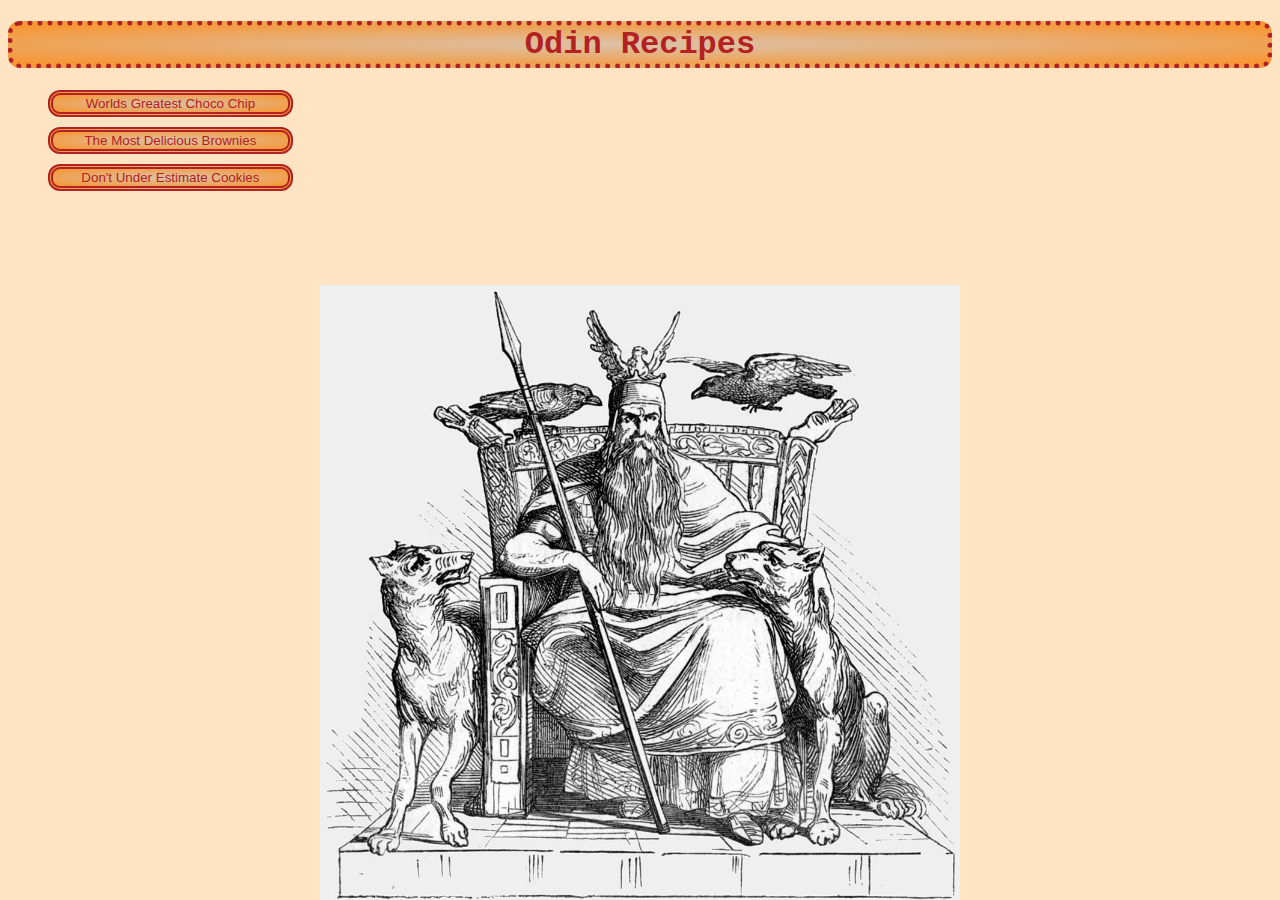
<file: index.html>
<!DOCTYPE html>
<html lang="en">
<head>
    <meta charset="UTF-8">
    <meta name="viewport" content="width=device-width, initial-scale=1.0">
    <title>Odin Recipes</title>
    <link rel="stylesheet" href="styles.css">
</head>
<body >
    <h1 class="main-title">Odin Recipes</h1>
    <ul class="recipe-page-links">
        <li><button><a href="./recipes/choco_cookies.html">Worlds Greatest Choco Chip</a></button></li> <!--- This is a link to choco_cookies.html-->
        <li><button><a href="./recipes/brownies.html">The Most Delicious Brownies</a></button></li> <!-- Link to brown recipe-->
        <li><button><a href="./recipes/no_bake_cookies.html">Don't Under Estimate Cookies</a></button></li><!--Link to no bake bookies recipe-->

    </ul>  
</body>
</html>
</file>
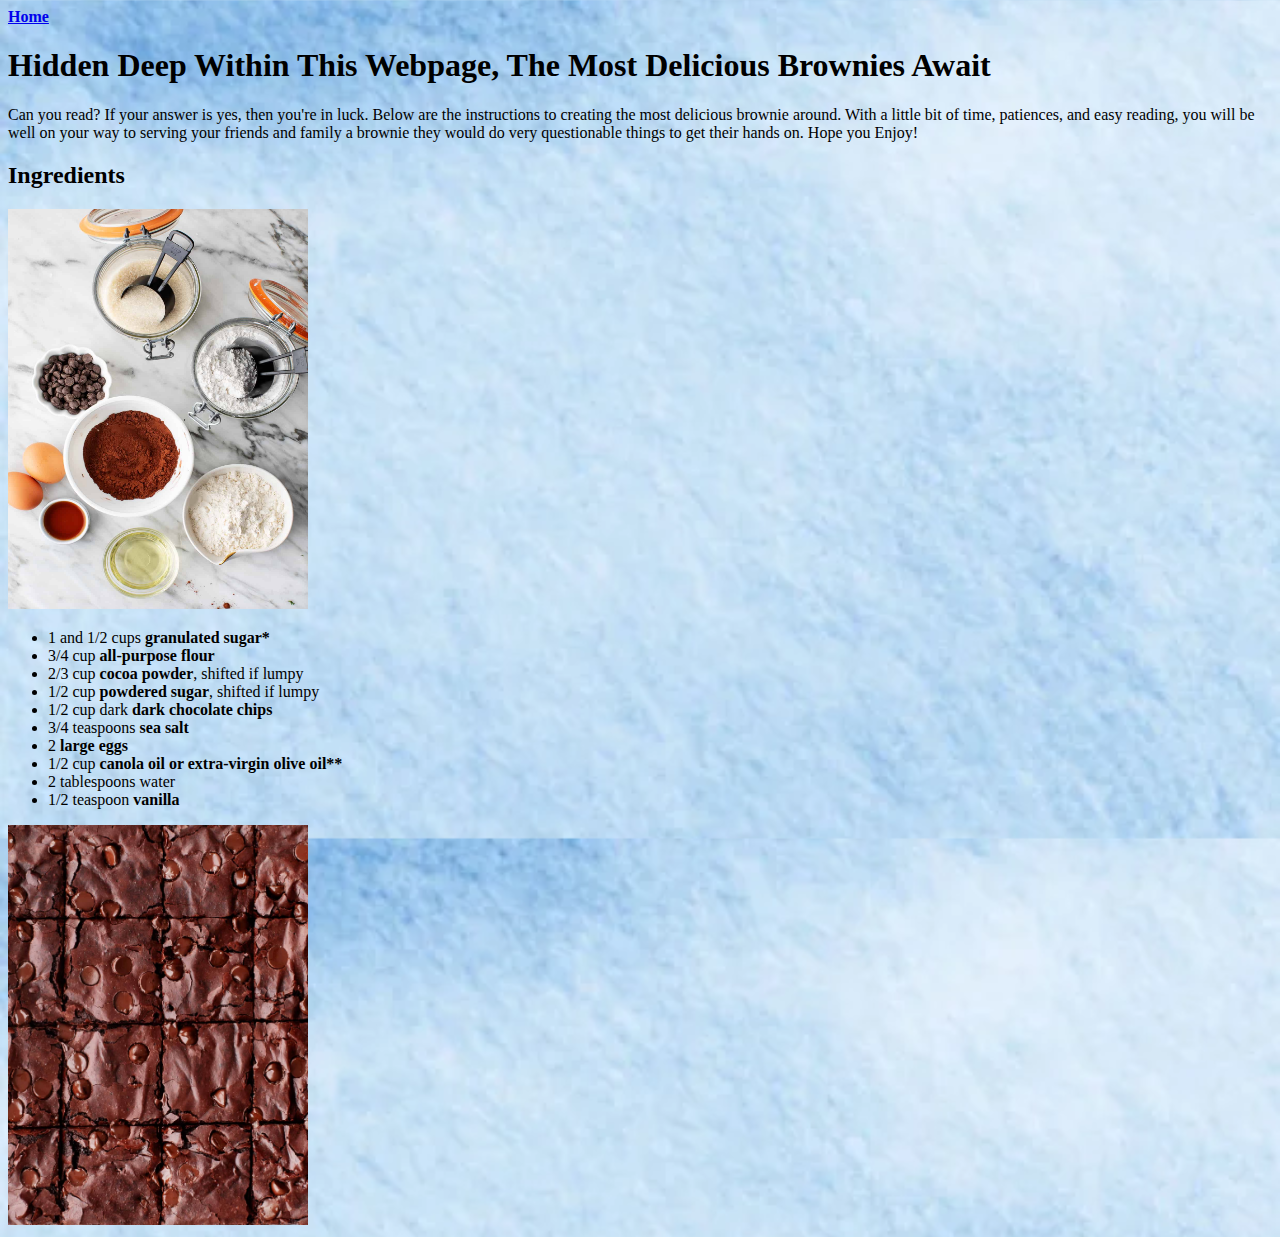
<file: recipes/brownies.html>
<!DOCTYPE html>
<html lang="en">
<head>
    <meta charset="UTF-8">
    <meta name="viewport" content="width=device-width, initial-scale=1.0">
    <title>The Most Delicious Brownies</title>
</head>
<body background="recipe_pics/background.jpeg" style="background-size: 100%;">
    <a href="../index.html"><strong>Home</strong></a>
    <h1>Hidden Deep Within This Webpage, The Most Delicious Brownies Await</h1>
    <p>Can you read? If your answer is yes, then you're in luck. Below
        are the instructions to creating the most delicious brownie around. With a little bit 
        of time, patiences, and easy reading, you will be well on your way to serving your friends 
        and family a brownie they would do very questionable things to get their hands on. Hope you Enjoy!
    </p>
    <h2>Ingredients</h2>
    <img src="./recipe_pics/brownie_ing.jpg" alt="Delicious Ingredients" height="400" width="300">
    <ul>
        <li>1 and 1/2 cups <strong>granulated sugar*</strong></li>
        <li>3/4 cup <strong>all-purpose flour</strong></li>
        <li>2/3 cup <strong>cocoa powder</strong>, shifted if lumpy</li>
        <li>1/2 cup <strong>powdered sugar</strong>, shifted if lumpy</li>
        <li>1/2 cup dark <strong>dark chocolate chips</strong></li>
        <li>3/4 teaspoons <strong>sea salt</strong></li>
        <li>2 <strong>large eggs</strong></li>
        <li>1/2 cup <strong>canola oil or extra-virgin olive oil**</strong></li>
        <li>2 tablespoons water</li>
        <li>1/2 teaspoon <strong>vanilla</strong></li>
    </ul>
        <img src="./recipe_pics/brownie-recipe.jpg" alt="Finished Mouthwatering Brownie" height="400" width="300">
    
</body>
</html>
</file>
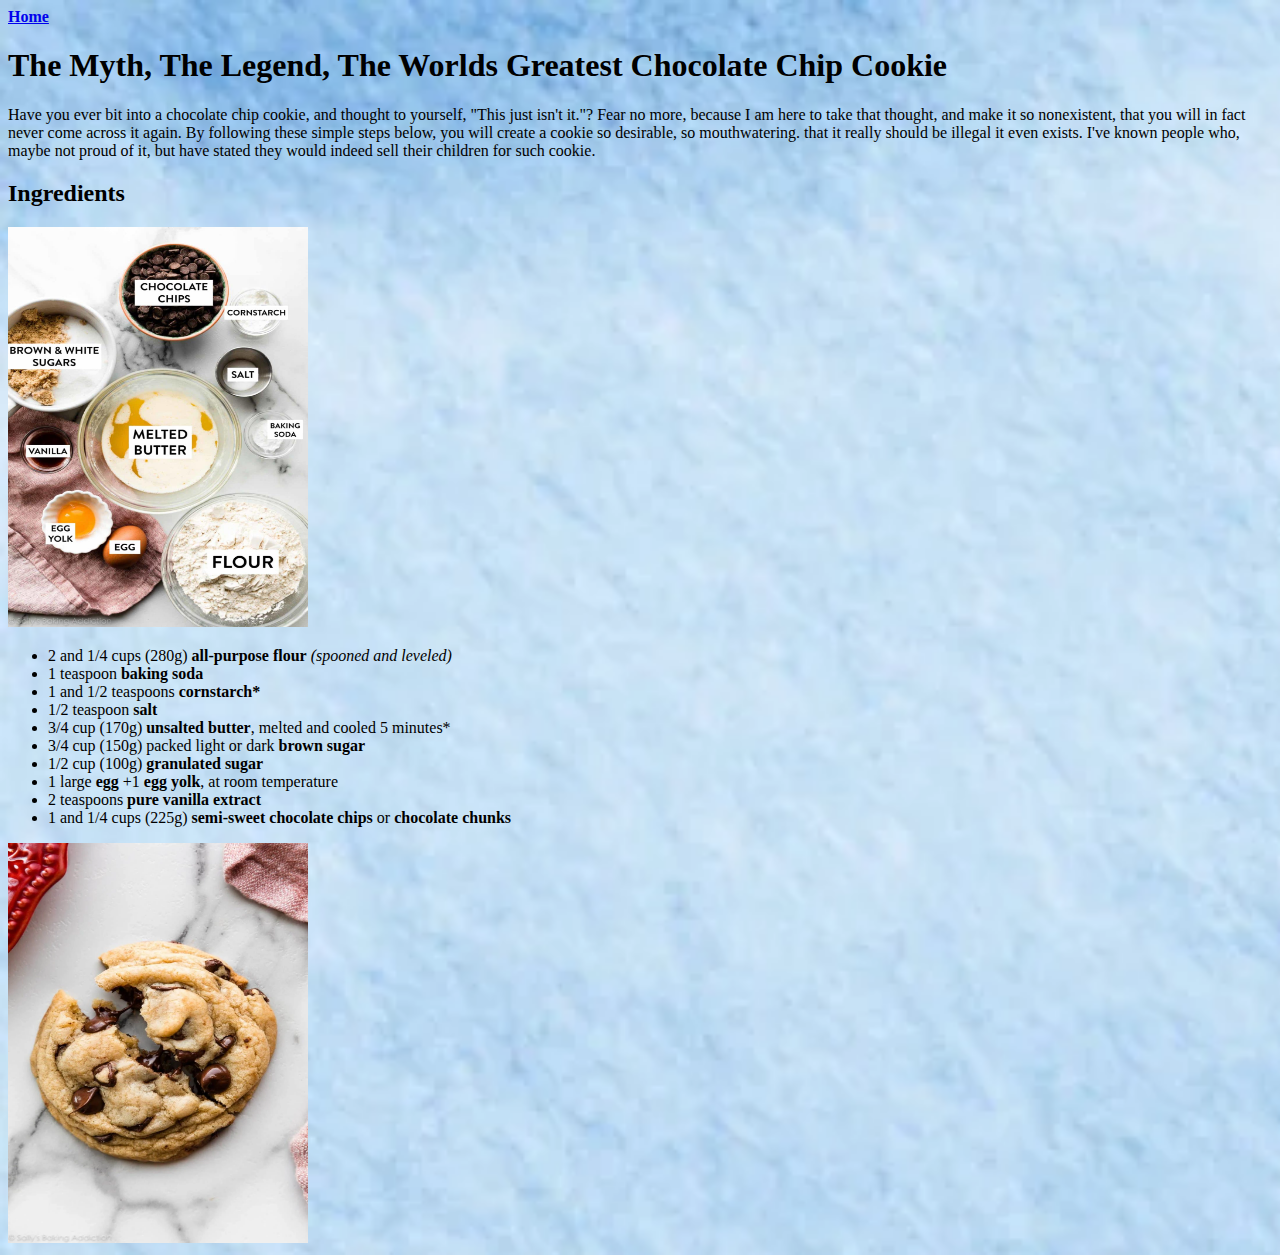
<file: recipes/choco_cookies.html>
<!DOCTYPE html>
<html lang="en">
<head>
    <meta charset="UTF-8">
    <meta name="viewport" content="width=device-width, initial-scale=1.0">
    <title>Chocolate Chip Cookie Cooker</title>
</head>
<body background="recipe_pics/background.jpeg" style="background-size: cover;">
    <a href="../index.html"><strong>Home</strong></a>
    <h1>The Myth, The Legend, The Worlds Greatest Chocolate Chip Cookie</h1>
    <p>Have you ever bit into a chocolate chip cookie, and thought to yourself, 
        "This just isn't it."? Fear no more, because I am here to take that thought,
    and make it so nonexistent, that you will in fact never come across it again.
    By following these simple steps below, you will create a cookie so desirable, so mouthwatering.
    that it really should be illegal it even exists. I've known people who, maybe not proud of it, but
    have stated they would indeed sell their children for such cookie.</p>

    <h2>Ingredients</h2>
    <img src="recipe_pics/cookie_ing.jpg" alt="Worlds greatest cookie ingredients" height="400" width="300">
    <ul>
         <li>2 and 1/4 cups (280g) <strong>all-purpose flour</strong> <em>(spooned and leveled)</em></li>
        <li>1 teaspoon <strong>baking soda</strong></li>
        <li>1 and 1/2 teaspoons <strong>cornstarch*</strong></li>
        <li>1/2 teaspoon <strong>salt</strong></li>
        <li>3/4 cup (170g) <strong>unsalted butter</strong>, melted and cooled 5 minutes*</li>
        <li>3/4 cup (150g) packed light or dark <strong>brown sugar</strong></li>
        <li>1/2 cup (100g) <strong>granulated sugar</strong></li>
        <li>1 large <strong> egg</strong> +1 <strong>egg yolk</strong>, at room temperature</li>
        <li>2 teaspoons <strong>pure vanilla extract</strong></li>
        <li>1 and 1/4 cups (225g) <strong>semi-sweet chocolate chips</strong> or <strong>chocolate chunks</strong></li>
    </ul>
    <img src="recipe_pics/finished_cookie.webp" alt="World's Greatest Cookie Ready to Eat" height="400" width="300">

</body>
</html>
</file>
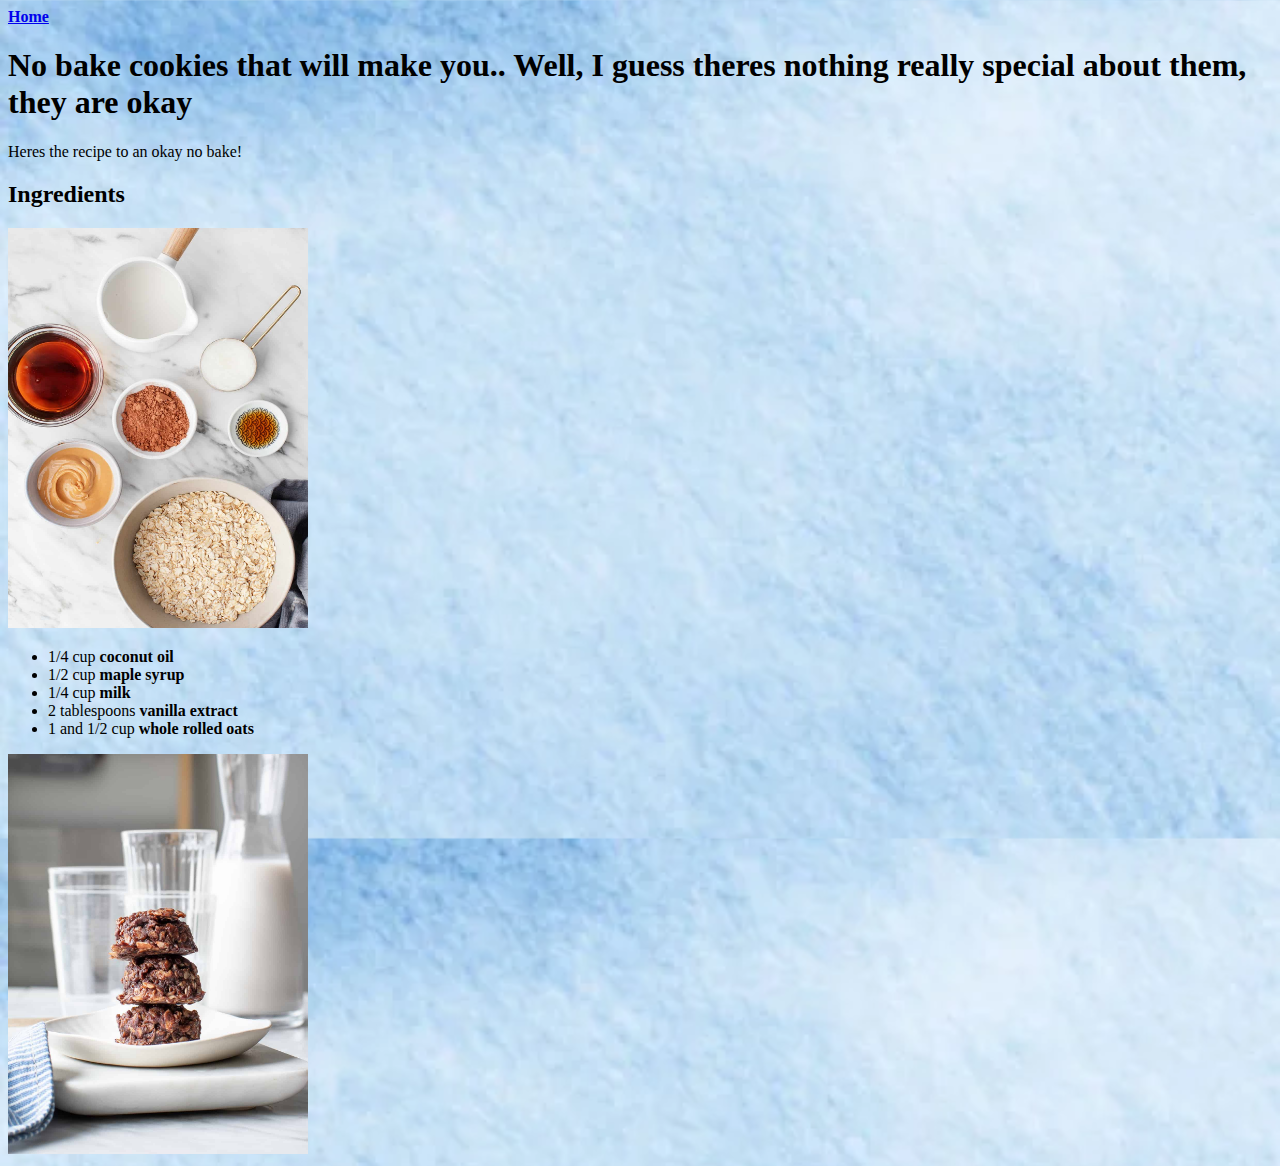
<file: recipes/no_bake_cookies.html>
<!DOCTYPE html>
<html lang="en">
<head>
    <meta charset="UTF-8">
    <meta name="viewport" content="width=device-width, initial-scale=1.0">
    <title>An Okay Verison of No Bake Cookies</title>
</head>
<body background="recipe_pics/background.jpeg" style="background-size: 100%;">
    <a href="../index.html"><strong>Home</strong></a>
    <h1>No bake cookies that will make you.. Well, I guess theres nothing really special about
        them, they are okay
    </h1>

    <p>Heres the recipe to an okay no bake!</p>
    <h2>Ingredients</h2>
    <img src="recipe_pics/nobake_ing.jpg" alt="No Bake ingredients" height="400" width="300">
    <ul>
        <li>1/4 cup <strong>coconut oil</strong></li>
        <li>1/2 cup <strong>maple syrup</strong></li>
        <li>1/4 cup <strong>milk</strong></li>
        <li>2 tablespoons <strong>vanilla extract</strong></li>
        <li>1 and 1/2 cup <strong>whole rolled oats</strong></li>

    </ul>

    <img src="recipe_pics/no_bake_cookies.jpg" alt="A finished Okay no baked cookie" height="400" width="300">
</body>
</html>
</file>
<file: styles.css>
/*Odin Recipes Style Sheet*/
/* HOME PAGE CSS*/
a {
     text-decoration: none; /* this gets rid of the underline for my links*/
     color: firebrick
}

button,
.main-title {
    color: firebrick;
    border: 5px;
    background-color: rgba(210, 185, 163, 0.797);
    border-radius: 12px;
    border-color: firebrick;
    background: radial-gradient(rgba(210,185,163,0.797),rgba(247, 137, 26, 0.876));


}
.main-title{
    text-align: center;
    font-family:'Courier New', Courier, monospace;
    font: bold;
    font-size: auto;
    border-style: dotted;
    


}
body {
    background-image: url("recipes/recipe_pics/Odin_background.jpeg");
    background-repeat: no-repeat;
    background-attachment:fixed;
    background-position: center bottom;
    background-color: bisque;
    background-size: 50% auto;
  
    
   

}

.recipe-page-links {
    list-style: none;
 
}

button {
    text-decoration: none;
    margin-bottom: 10px;
    border-style:double;
   width: 20%;
}
</file>
